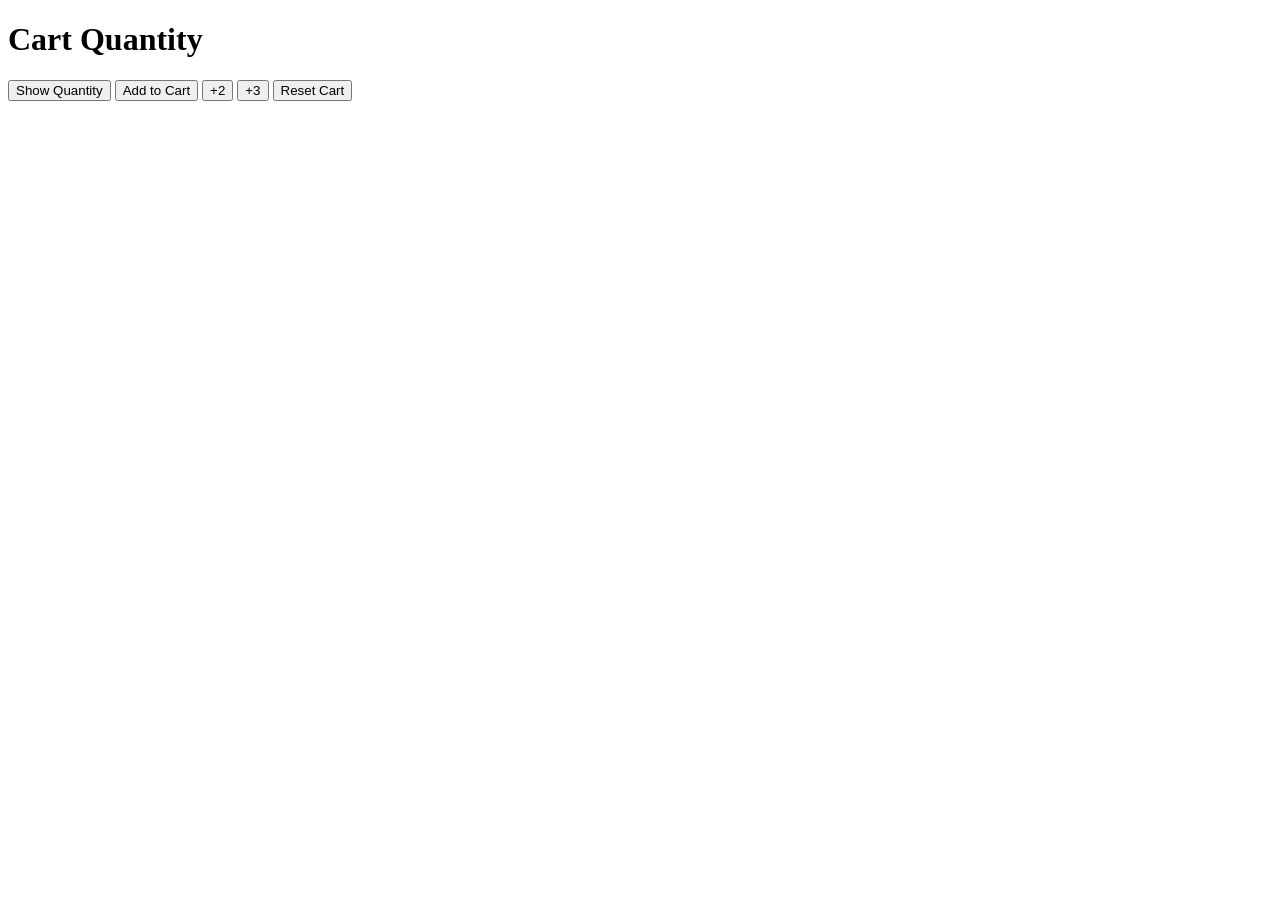
<file: 05-variables/index.html>
<!DOCTYPE html>
<html lang="en">
<head>
    <meta charset="UTF-8">
    <meta name="viewport" content="width=device-width, initial-scale=1.0">
    <title>Varaibles</title>
</head>
<body>
    
    <h1>Cart Quantity</h1>

    <button class="show-quantity-btn">Show Quantity</button>

    <button class="add-to-cart-btn">Add to Cart</button>
     
    <button class="plus2-increase-btn">+2</button>

    <button class="plus3-increase-btn">+3</button>

    <button class="reset-cart-btn">Reset Cart</button>

    




    <script>

        let cartQuantity = 0;

        const showQuantityBtn = document.querySelector(".show-quantity-btn");

        showQuantityBtn.addEventListener("click", function(){

            console.log(`Cart quantity: ${cartQuantity}`)

        } )

        const addToCartBtn = document.querySelector(".add-to-cart-btn");

        addToCartBtn.addEventListener("click", function(){

            cartQuantity += 1; // this updates the var rather than console.log(cartQuantity + 1);

            console.log(`Cart quantity: ${cartQuantity}`)

        } )

        const increaseBy2Btn = document.querySelector(".plus2-increase-btn");

        increaseBy2Btn.addEventListener("click", function(){

            cartQuantity += 2; 

            console.log(`Cart quantity: ${cartQuantity}`)

        } )

        const increaseBy3Btn = document.querySelector(".plus3-increase-btn");

        increaseBy3Btn.addEventListener("click", function(){

            cartQuantity += 3; 

           console.log(`Cart quantity: ${cartQuantity}`)

        } )

        const resetCartBtn = document.querySelector(".reset-cart-btn");

        resetCartBtn.addEventListener("click", function(){

            cartQuantity = 0; 

            console.log('Card quantity has been reset');

        } )

    


    </script>
</body>
</html>
</file>
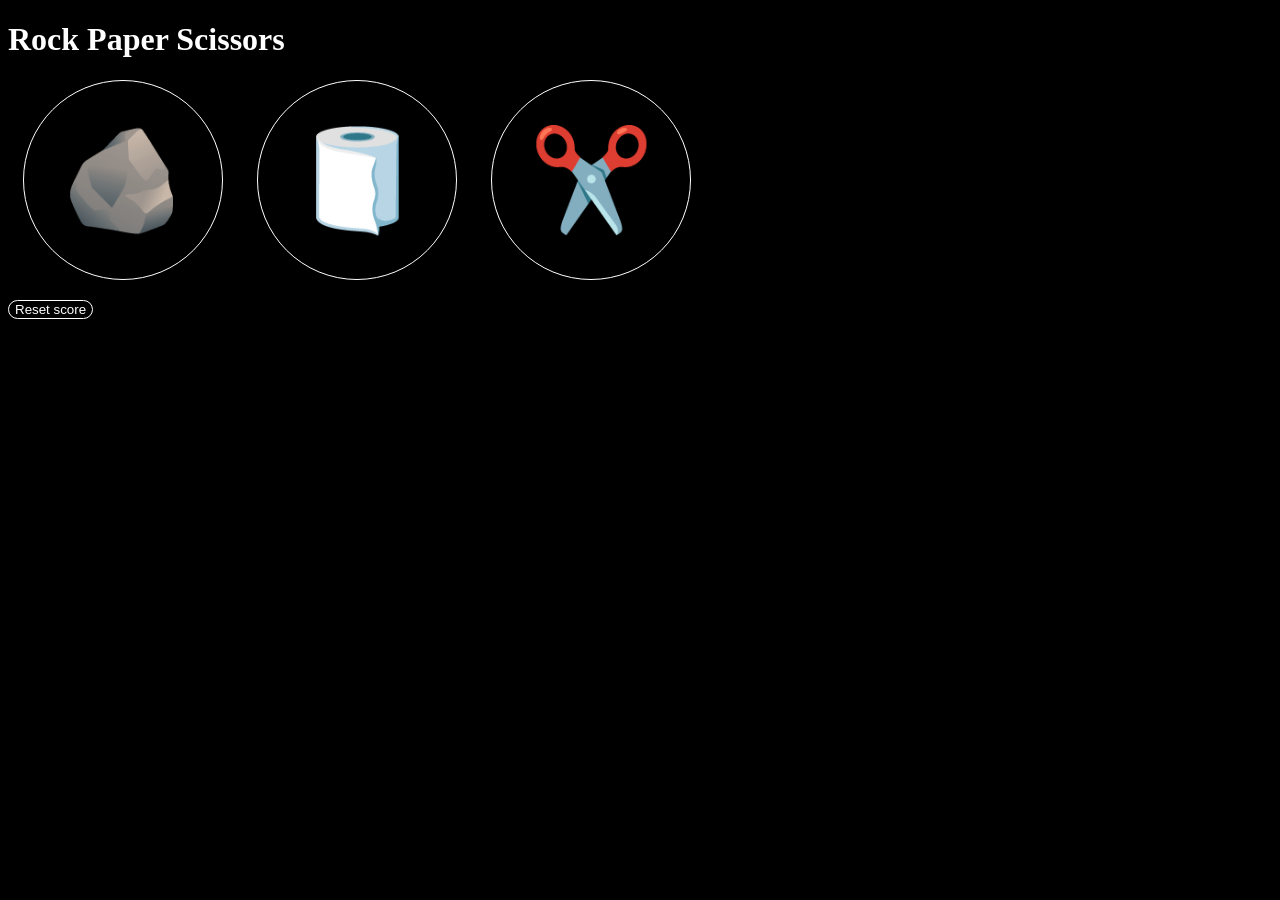
<file: 06-Bools-and-if-statements/index.html>
<!DOCTYPE html>
<html lang="en">
<head>
    <meta charset="UTF-8">
    <meta name="viewport" content="width=device-width, initial-scale=1.0">
    <title>Rock Paper Scissors</title>
    <link rel="stylesheet" href="style.css">

</head>
<body>

    <h1>Rock Paper Scissors</h1>

    <button class="player-input-btn" id="rock-btn">🪨</button>

    <button class="player-input-btn" id="paper-btn">🧻</button>

    <button class="player-input-btn" id="scissors-btn">✂️</button>

    <h2 class="result"></h2>


    <p class="playerscore-and-computerscore"> </p>


    <p class="win-loss-tie-counter"></p>

    <button class="reset-score-btn">Reset score</button>
    <script src="script.js"></script>
</body>
</html>
</file>
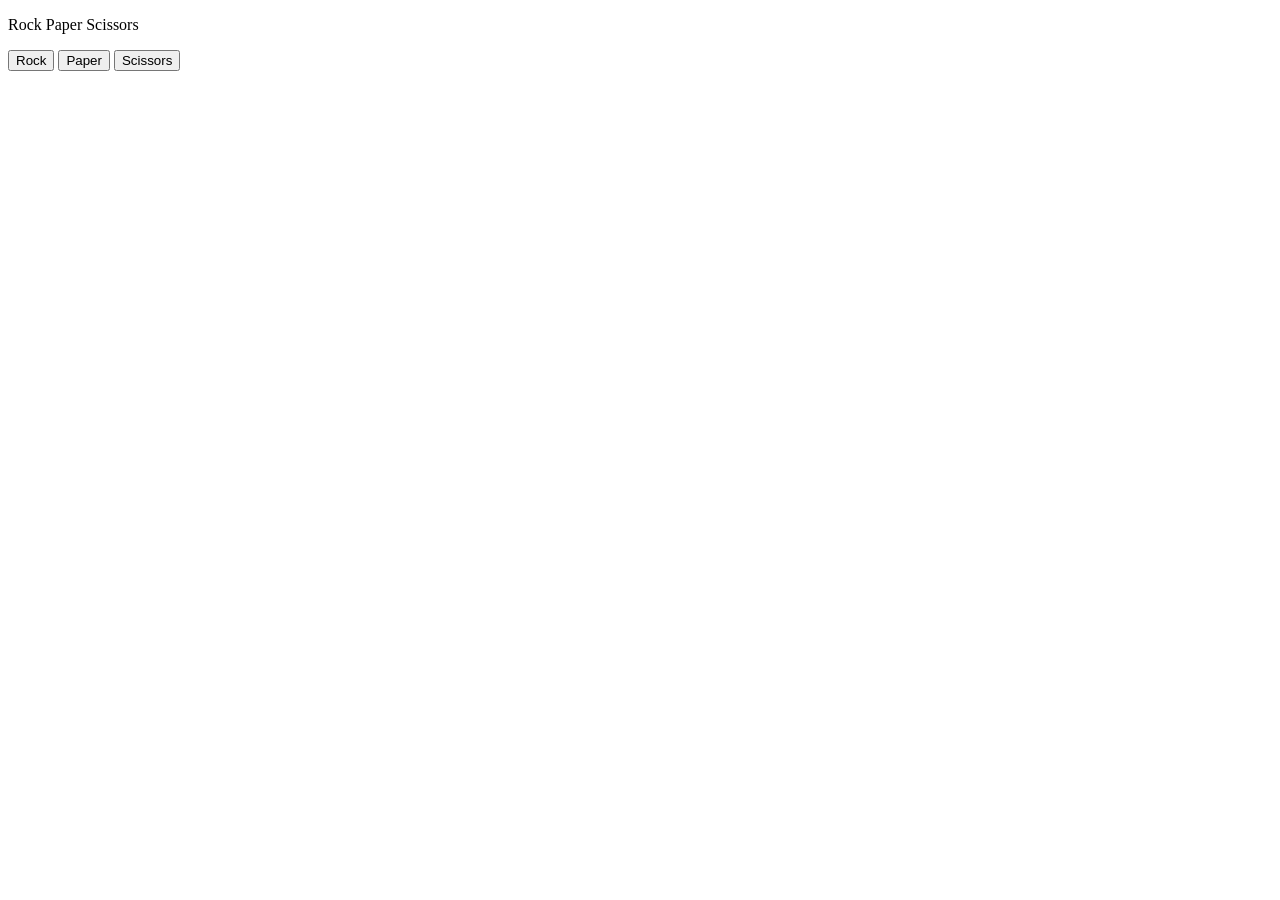
<file: 07-functions/index.html>
<!doctype html>
<html lang="en">
  <head>
    <meta charset="UTF-8" />
    <meta name="viewport" content="width=device-width, initial-scale=1.0" />
    <title>Rock Paper Scissors</title>
  </head>
  <body>
    <p>Rock Paper Scissors</p>

    <button
      onclick="

      playGame('Rock');
       
      "
    >
      Rock
    </button>

    <button
      onclick="

      playGame('paper')
      "
    >
      Paper
    </button>

    <button
      onclick="
        playGame('scissors');
      "
    >
      Scissors
    </button>

    <script>

        function playGame(playerMove){

        let result = '';

      const computerMove = pickComputerMove();

        console.log(computerMove) 

        if (computerMove === 'rock') {
          result = 'You lose.';
        } else if (computerMove === 'paper') {
          result = 'You Win.';
        } else if (computerMove === 'scissors') {
          result = 'Tie.';
        }

        alert(
          `You picked ${playerMove}. Computer picked ${computerMove}. ${result}`,
        );
        }
         
      function pickComputerMove() {
        const randomNumber = Math.random();
        
        let computerMove = '';
        if (randomNumber >= 0 && randomNumber < 1 / 3) {
          computerMove = "rock";
        } else if (randomNumber >= 1 / 3 && randomNumber < 2 / 3) {
          computerMove = "paper";
        } else {
          computerMove = "scissors";
        }
        
        return computerMove;
      }
    </script>
  </body>
</html>
</file>
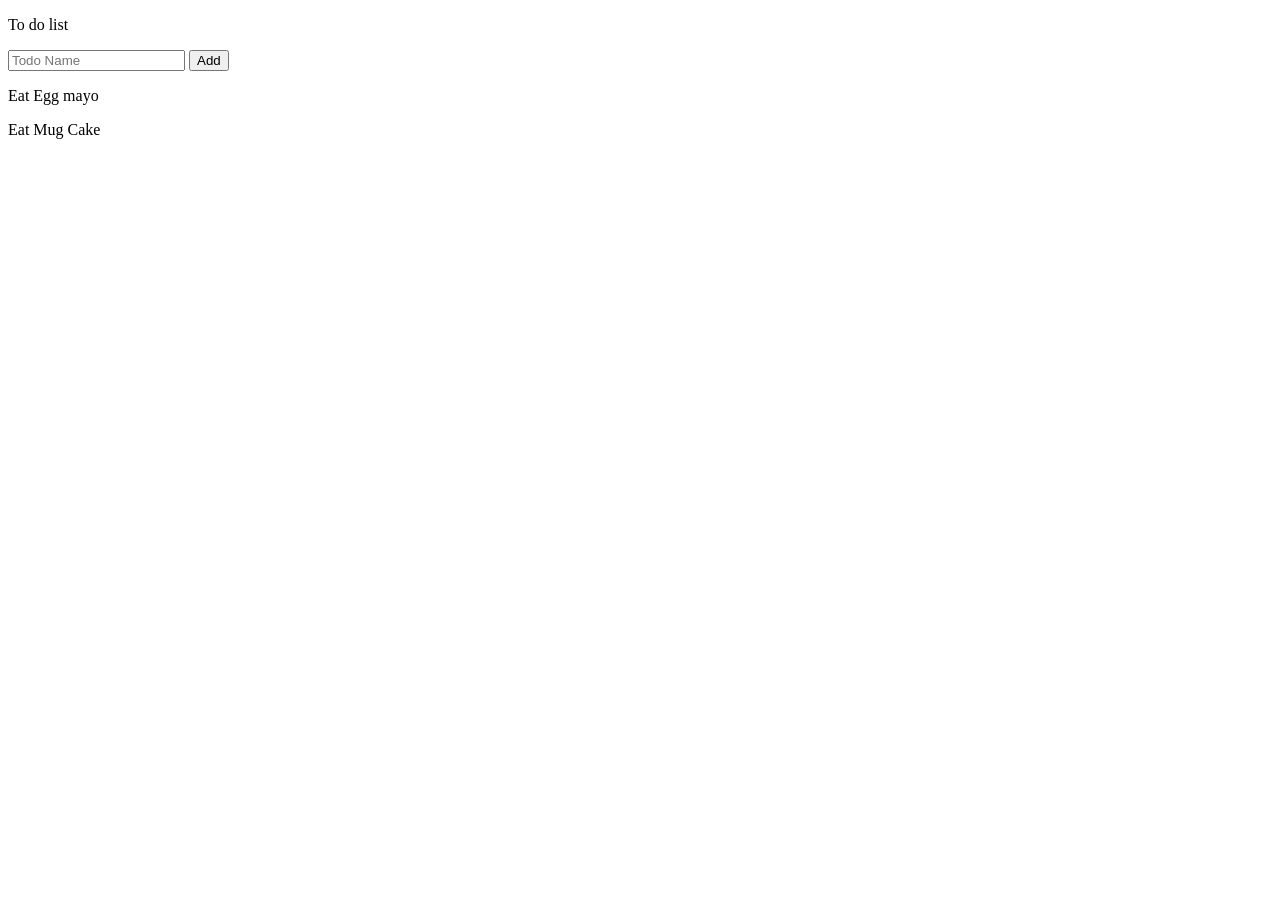
<file: 11-arrays-and-loops/index.html>
<!DOCTYPE html>
<html lang="en">
<head>
    <meta charset="UTF-8">
    <meta name="viewport" content="width=device-width, initial-scale=1.0">
    <title>To do list</title>

    
</head>
<body>
    <p>To do list</p>

    <input type="text" class="js-input" placeholder="Todo Name">
    <button class="js-btn" onclick="
    addTodo()
    ">Add</button>

    <div class="tasks-div"></div>

    <script src="11-Todo-list.js"></script>
</body>
</html>
</file>
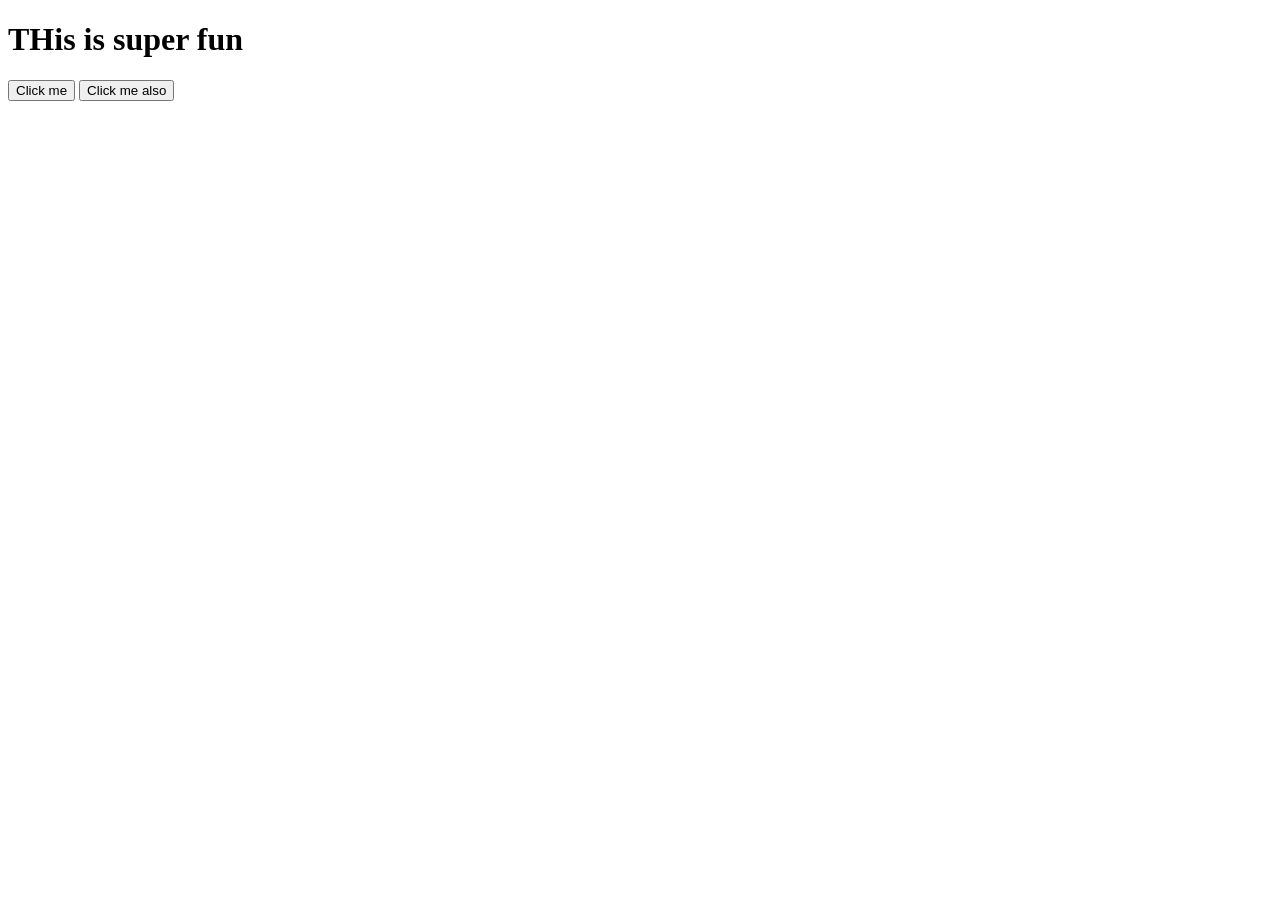
<file: Ch3 – JavaScript with HTML & CSS/index.html>
<!DOCTYPE html>
<html lang="en">
<head>
    <meta charset="UTF-8">
    <meta name="viewport" content="width=device-width, initial-scale=1.0">
    <title>Ch3</title>
</head>
<body>
    
    <h1>THis is super fun</h1>

    <button class="click-me">Click me</button>
    <button class="click-me">Click me also</button>




<script>
    document.getElementsByClassName('click-me').click()
</script>
</body>
</html>
</file>
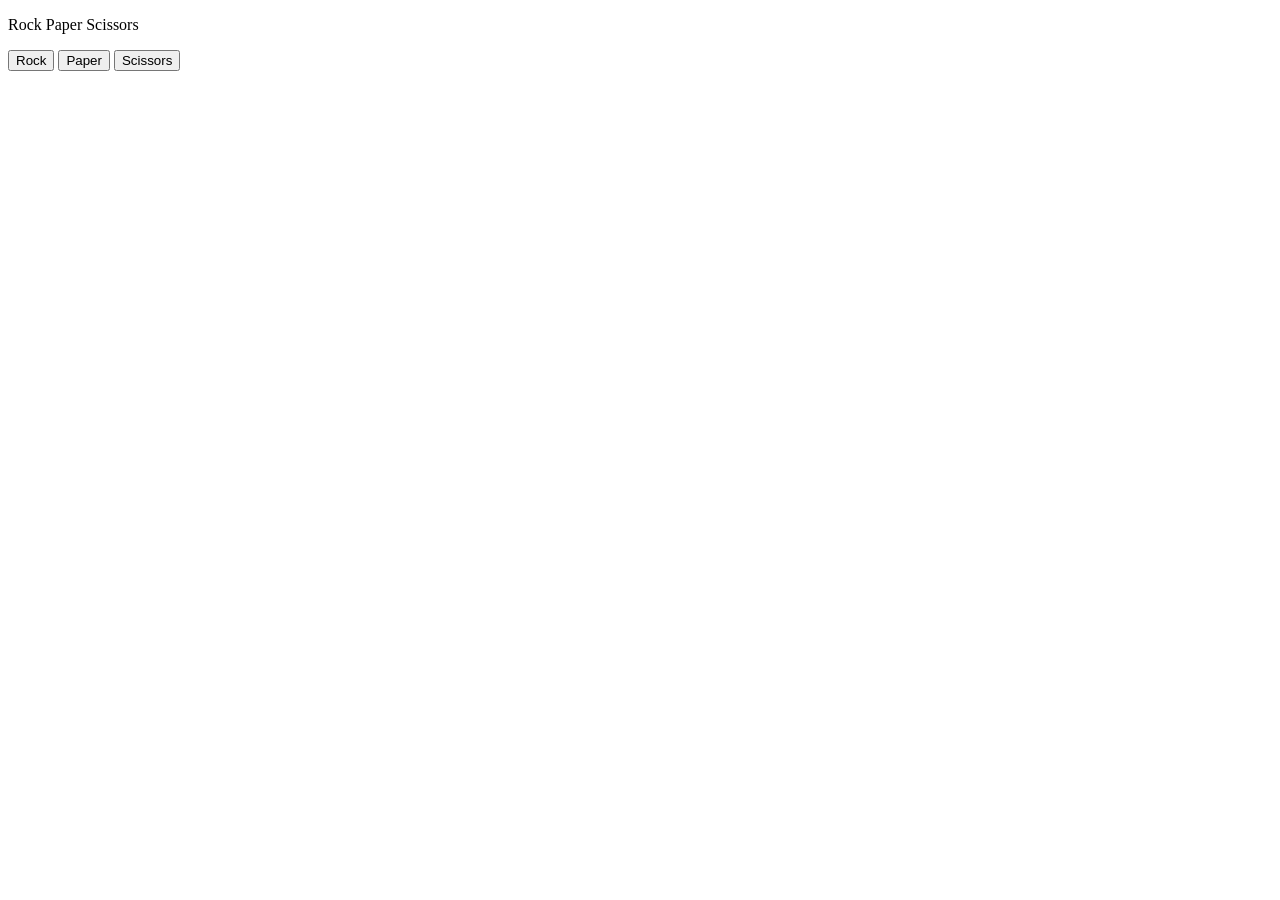
<file: 06-Bools-and-if-statements/newindex.html>
<!DOCTYPE html>
<html lang="en">
<head>
    <meta charset="UTF-8">
    <meta name="viewport" content="width=device-width, initial-scale=1.0">
    <title>Rock Paper Scissors</title>
</head>
<body>
    <p>Rock Paper Scissors</p>

    <button onclick="

    const randomNumber = Math.random();
    let computerMove = '';
    let result = '';
    
    if (randomNumber >= 0 && randomNumber < 1/3){

         computerMove = 'rock';

    } else if (randomNumber >= 1/3 && randomNumber < 2/3){

      computerMove = 'paper';

    }else{

     computerMove = 'scissors';

    }
    console.log(computerMove)


    if(computerMove === 'rock'){
    result = 'Tie.'
    } else if (computerMove === 'paper'){
        result = 'You Lose'
     } else if (computerMove === 'scissors'){
        result = 'You Win' 
     }

     alert(`You picked rock. Computer picked ${computerMove}. ${result}`);
     
    ">Rock</button>

    <button onclick="
     const randomNumber = Math.random();
    let computerMove = '';
    let result = '';
    
    if (randomNumber >= 0 && randomNumber < 1/3){

         computerMove = 'rock';

    } else if (randomNumber >= 1/3 && randomNumber < 2/3){

      computerMove = 'paper';

    }else{

     computerMove = 'scissors';

    }
    console.log(computerMove)


    if(computerMove === 'rock'){
    result = 'You Win.'
    } else if (computerMove === 'paper'){
        result = 'Tie'
     } else if (computerMove === 'scissors'){
        result = 'You Lose' 
     }

     alert(`You picked paper. Computer picked ${computerMove}. ${result}`);
     

    
    ">Paper</button>

    <button onclick="

     const randomNumber = Math.random();
    let computerMove = '';
    let result = '';
    
    if (randomNumber >= 0 && randomNumber < 1/3){

         computerMove = 'rock';

    } else if (randomNumber >= 1/3 && randomNumber < 2/3){

      computerMove = 'paper';

    }else{

     computerMove = 'scissors';

    }
    console.log(computerMove)


    if(computerMove === 'rock'){
    result = 'You lose.'
    } else if (computerMove === 'paper'){
        result = 'You Win.'
     } else if (computerMove === 'scissors'){
        result = 'Tie.' 
     }

     alert(`You picked scissors. Computer picked ${computerMove}. ${result}`);
     
    
    
    ">Scissors</button>

     <script>
    
     </script>
</body>
</html>
</file>
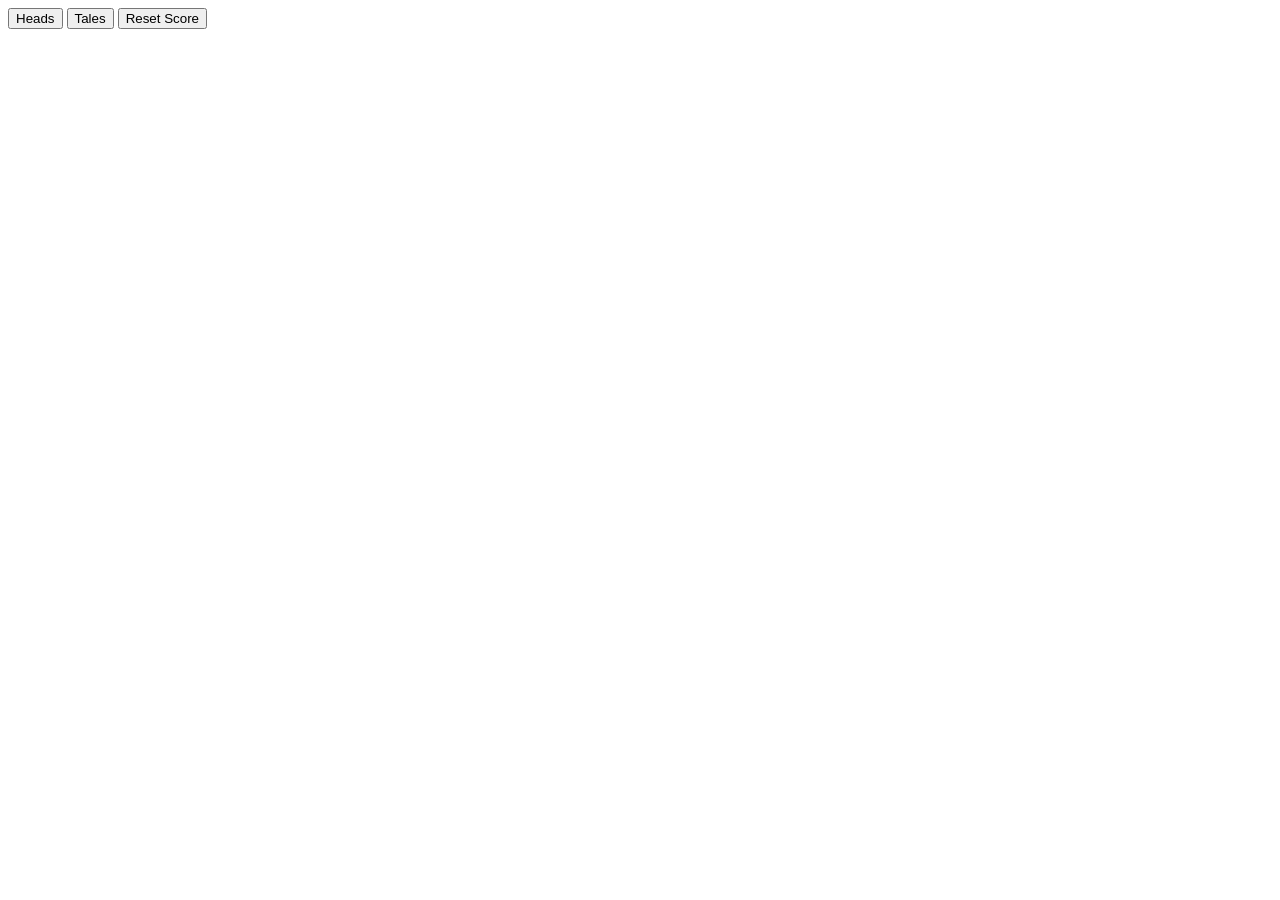
<file: 08-Objects/coin-flip.html>
<!DOCTYPE html>
<html lang="en">
<head>
    <meta charset="UTF-8">
    <meta name="viewport" content="width=device-width, initial-scale=1.0">
    <title>Coin Flip</title>
</head>
<body>
    <button onclick="

    let randomNumber = randomNumberGenerator();

    console.log(randomNumber)

    playGame(randomNumber, 'heads');


    
    ">Heads</button>
    <button onclick="
    let randomNumber = randomNumberGenerator();

     console.log(randomNumber)

    playGame(randomNumber, 'tails');
    
    ">Tales</button>




    <button onclick="

    score.wins = 0;
    score.losses = 0;
    score.ties = 0;
    
    localStorage.removeItem('score')
    
    
    ">Reset Score</button>
    
    <script>



        
        
        let score = JSON.parse(localStorage.getItem('score')) ||  {
                wins:0,
                losses: 0,
                ties: 0
            };

        /*
        if(score === null){
            score = {
                wins:0,
                losses: 0,
                ties: 0
            }
        }
            */
        function randomNumberGenerator(){
            return Math.floor(Math.random() * 2);
        }

        function playGame(randomNumber, playerMove){

            if (randomNumber === 0 && playerMove === 'heads'){

                score.losses += 1;

                alert(`You picked ${playerMove}. computer picked Heads. You Lose
                Wins :${score.wins}, Losses: ${score.losses}
                `)
                
            }
            else if (randomNumber === 1 && playerMove === 'heads'){

                score.wins += 1;
                 alert(`You picked ${playerMove}. computer picked Tails. You Win
            Wins : ${score.wins}, Losses: ${score.losses}
                `)


            }
            else if  (randomNumber === 1 && playerMove === 'tails'){

                  score.losses += 1; 
                alert(`You picked ${playerMove}. computer picked Tails. You Lose
                Wins :${score.wins}, Losses: ${score.losses}
                `)
            

            }
            else if (randomNumber === 0 && playerMove === 'tails'){

               

            
                 score.wins += 1;
                 alert(`You picked ${playerMove}. computer picked Heads. You Win
            Wins : ${score.wins}, Losses: ${score.losses}`)

            }

            
            localStorage.setItem('score', JSON.stringify(score));

        }

    </script>
</body>
</html>
</file>
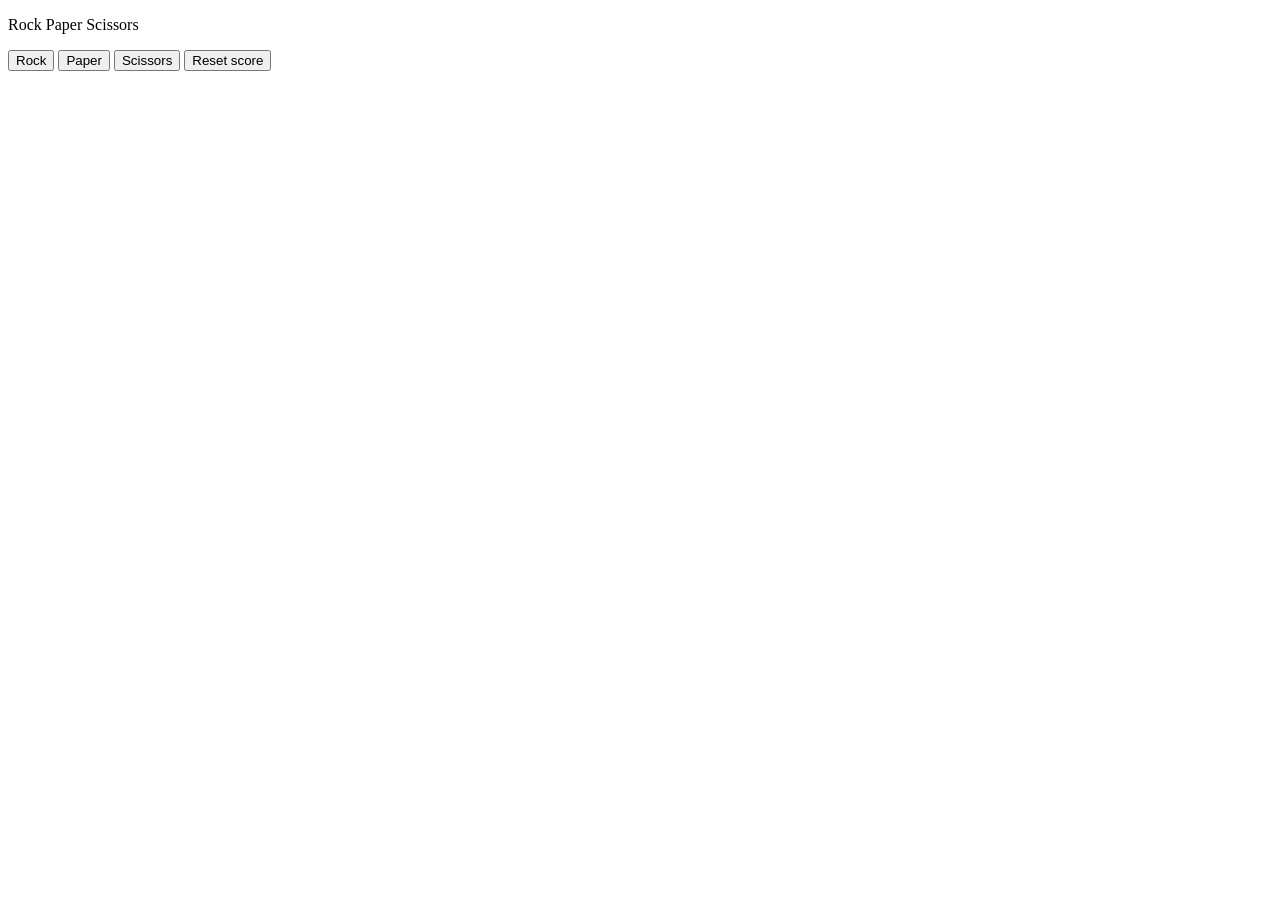
<file: 08-Objects/rock-paper-scissor.html>
<!doctype html>
<html lang="en">
  <head>
    <meta charset="UTF-8" />
    <meta name="viewport" content="width=device-width, initial-scale=1.0" />
    <title>Rock Paper Scissors</title>
  </head>
  <body>
    <p>Rock Paper Scissors</p>


    <button
      onclick="

      playGame('rock');
       
      "
    >
      Rock
    </button>

    <button
      onclick="

      playGame('paper')
      "
    >
      Paper
    </button>

    <button
      onclick="
        playGame('scissors');
      "
    >
      Scissors
    </button>

    <button onclick="
    score.wins = 0;
    score.losses = 0;
    score.ties = 0;
    localStorage.removeItem('score')
    
    
    ">Reset score</button>

    <script>

        let score = JSON.parse(localStorage.getItem('score'));

        if (score === null){
          score = {
            wins:0,
            losses: 0,
            ties: 0
          }
        }
        
        
        

        function playGame(playerMove) {
        const computerMove = pickComputerMove();
        let result = '';

        // Logic for Scissors
        if (playerMove === 'scissors') {
          if (computerMove === 'rock') {
            result = 'You lose.';
          } else if (computerMove === 'paper') {
            result = 'You win.';
          } else if (computerMove === 'scissors') {
            result = 'Tie.';
          }

        // Logic for Paper
        } else if (playerMove === 'paper') {
          if (computerMove === 'rock') {
            result = 'You win.';
          } else if (computerMove === 'paper') {
            result = 'Tie.';
          } else if (computerMove === 'scissors') {
            result = 'You lose.';
          }

        // Logic for Rock
        } else if (playerMove === 'rock') {
          if (computerMove === 'rock') {
            result = 'Tie.';
          } else if (computerMove === 'paper') {
            result = 'You lose.';
          } else if (computerMove === 'scissors') {
            result = 'You win.';
          }
        }

        // Update the score object based on the result
        if (result === 'You win.') {
          score.wins += 1;
        } else if (result === 'You lose.') {
          score.losses += 1;
        } else if (result === 'Tie.') {
          score.ties += 1;
        }

        localStorage.setItem('score', JSON.stringify(score));

        alert(
          `You picked ${playerMove}. Computer picked ${computerMove}. ${result}
Wins: ${score.wins}, Losses: ${score.losses}, Ties: ${score.ties}`
        );
      }
         
      function pickComputerMove() {
        const randomNumber = Math.random();
        
        let computerMove = '';
        if (randomNumber >= 0 && randomNumber < 1 / 3) {
          computerMove = "rock";
        } else if (randomNumber >= 1 / 3 && randomNumber < 2 / 3) {
          computerMove = "paper";
        } else {
          computerMove = "scissors";
        }
        
        return computerMove;
      }
    </script>
  </body>
</html>
</file>
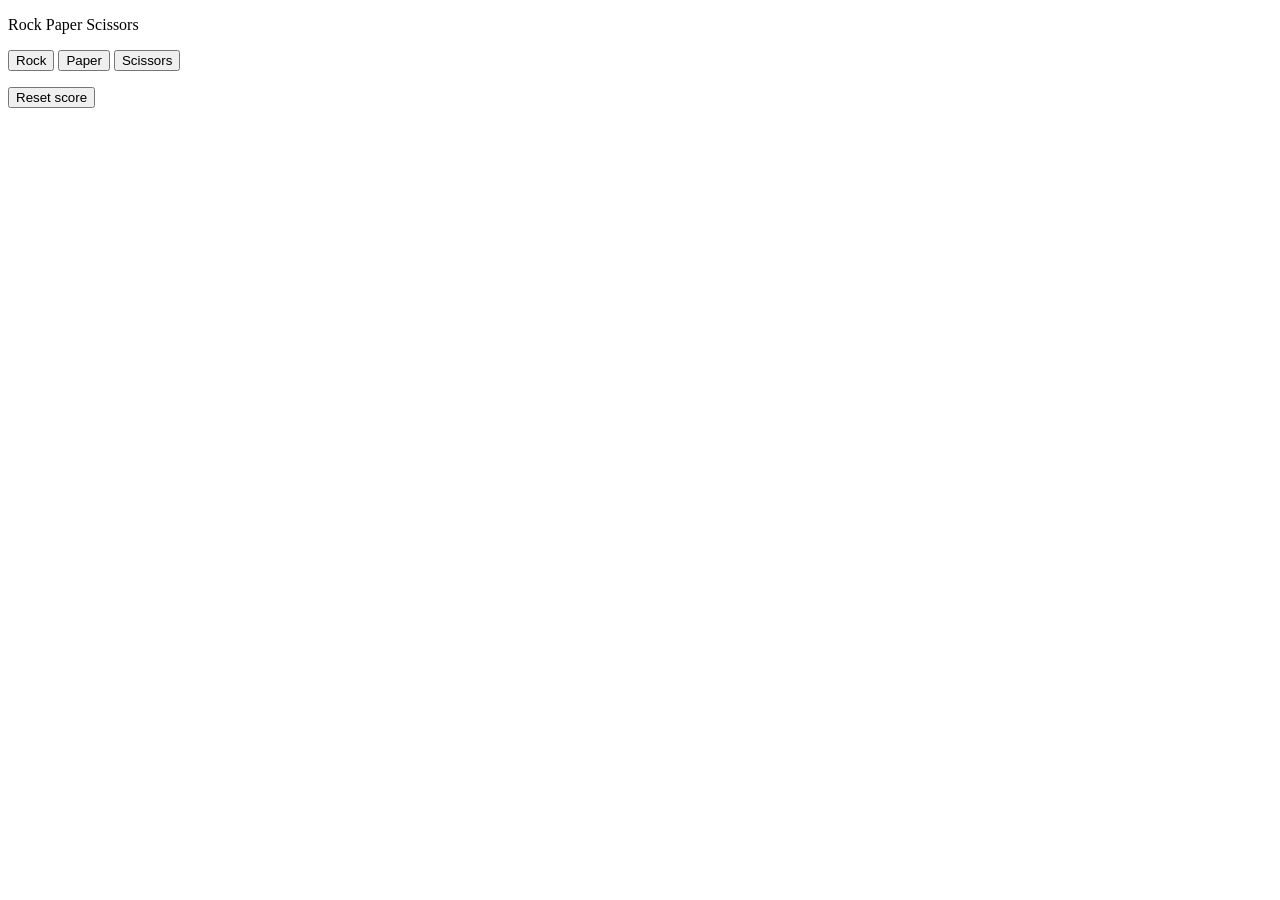
<file: 09-DOM/DOM-mini-projects/r-p-s-project.html>
<!doctype html>
<html lang="en">
  <head>
    <meta charset="UTF-8" />
    <meta name="viewport" content="width=device-width, initial-scale=1.0" />
    <title>Rock Paper Scissors</title>
  </head>
  <body>
    <p>Rock Paper Scissors</p>


    <button
      onclick="

      playGame('rock');
       
      "
    >
      Rock
    </button>

    <button
      onclick="

      playGame('paper')
      "
    >
      Paper
    </button>

    <button
      onclick="
        playGame('scissors');
      "
    >
      Scissors
    </button>

    

    <p class="js-result"></p>

    <p class="js-display-player-and-cu-move"></p>

    <p class="js-score"></p>

<button onclick="
    score.wins = 0;
    score.losses = 0;
    score.ties = 0;
    localStorage.removeItem('score')

    document.querySelector('.js-score').innerHTML = `Wins: ${score.wins}, Losses: ${score.losses}, Ties: ${score.ties}`;
      

    
    
    ">Reset score</button>

    <script>

        let score = JSON.parse(localStorage.getItem('score'));

        if (score === null){
          score = {
            wins:0,
            losses: 0,
            ties: 0
          }
        }
        
        
        

        function playGame(playerMove) {
        const computerMove = pickComputerMove();
        let result = '';

        // Logic for Scissors
        if (playerMove === 'scissors') {
          if (computerMove === 'rock') {
            result = 'You lose';
          } else if (computerMove === 'paper') {
            result = 'You win';
          } else if (computerMove === 'scissors') {
            result = 'Tie';
          }

        // Logic for Paper
        } else if (playerMove === 'paper') {
          if (computerMove === 'rock') {
            result = 'You win';
          } else if (computerMove === 'paper') {
            result = 'Tie';
          } else if (computerMove === 'scissors') {
            result = 'You lose';
          }

        // Logic for Rock
        } else if (playerMove === 'rock') {
          if (computerMove === 'rock') {
            result = 'Tie';
          } else if (computerMove === 'paper') {
            result = 'You lose';
          } else if (computerMove === 'scissors') {
            result = 'You win';
          }
        }

        // Update the score object based on the result
        if (result === 'You win') {
          score.wins += 1;
        } else if (result === 'You lose') {
          score.losses += 1;
        } else if (result === 'Tie') {
          score.ties += 1;
        }

        localStorage.setItem('score', JSON.stringify(score));

        document.querySelector('.js-result').innerHTML = `${result}!`;

        document.querySelector('.js-display-player-and-cu-move').innerHTML = `You : ${playerMove} ––– Computer: ${computerMove} `;

        document.querySelector('.js-score').innerHTML = `Wins: ${score.wins}, Losses: ${score.losses}, Ties: ${score.ties}`;
      }
         
      function pickComputerMove() {
        const randomNumber = Math.random();
        
        let computerMove = '';
        if (randomNumber >= 0 && randomNumber < 1 / 3) {
          computerMove = "rock";
        } else if (randomNumber >= 1 / 3 && randomNumber < 2 / 3) {
          computerMove = "paper";
        } else {
          computerMove = "scissors";
        }
        
        return computerMove;
      }
    </script>
  </body>
</html>
</file>
<file: 06-Bools-and-if-statements/style.css>
*{
    color: white;
}

body{
    background-color: black;
}
.player-input-btn {
    height: 200px;
    width: 200px;
    font-size: 100px;
    background: none;
    border: 1px solid white;
    border-radius: 100px;
    margin: 0 15px 0;

}


.reset-score-btn{
    background: none;
    border: 1px solid white;
    border-radius: 100px;
}
</file>
